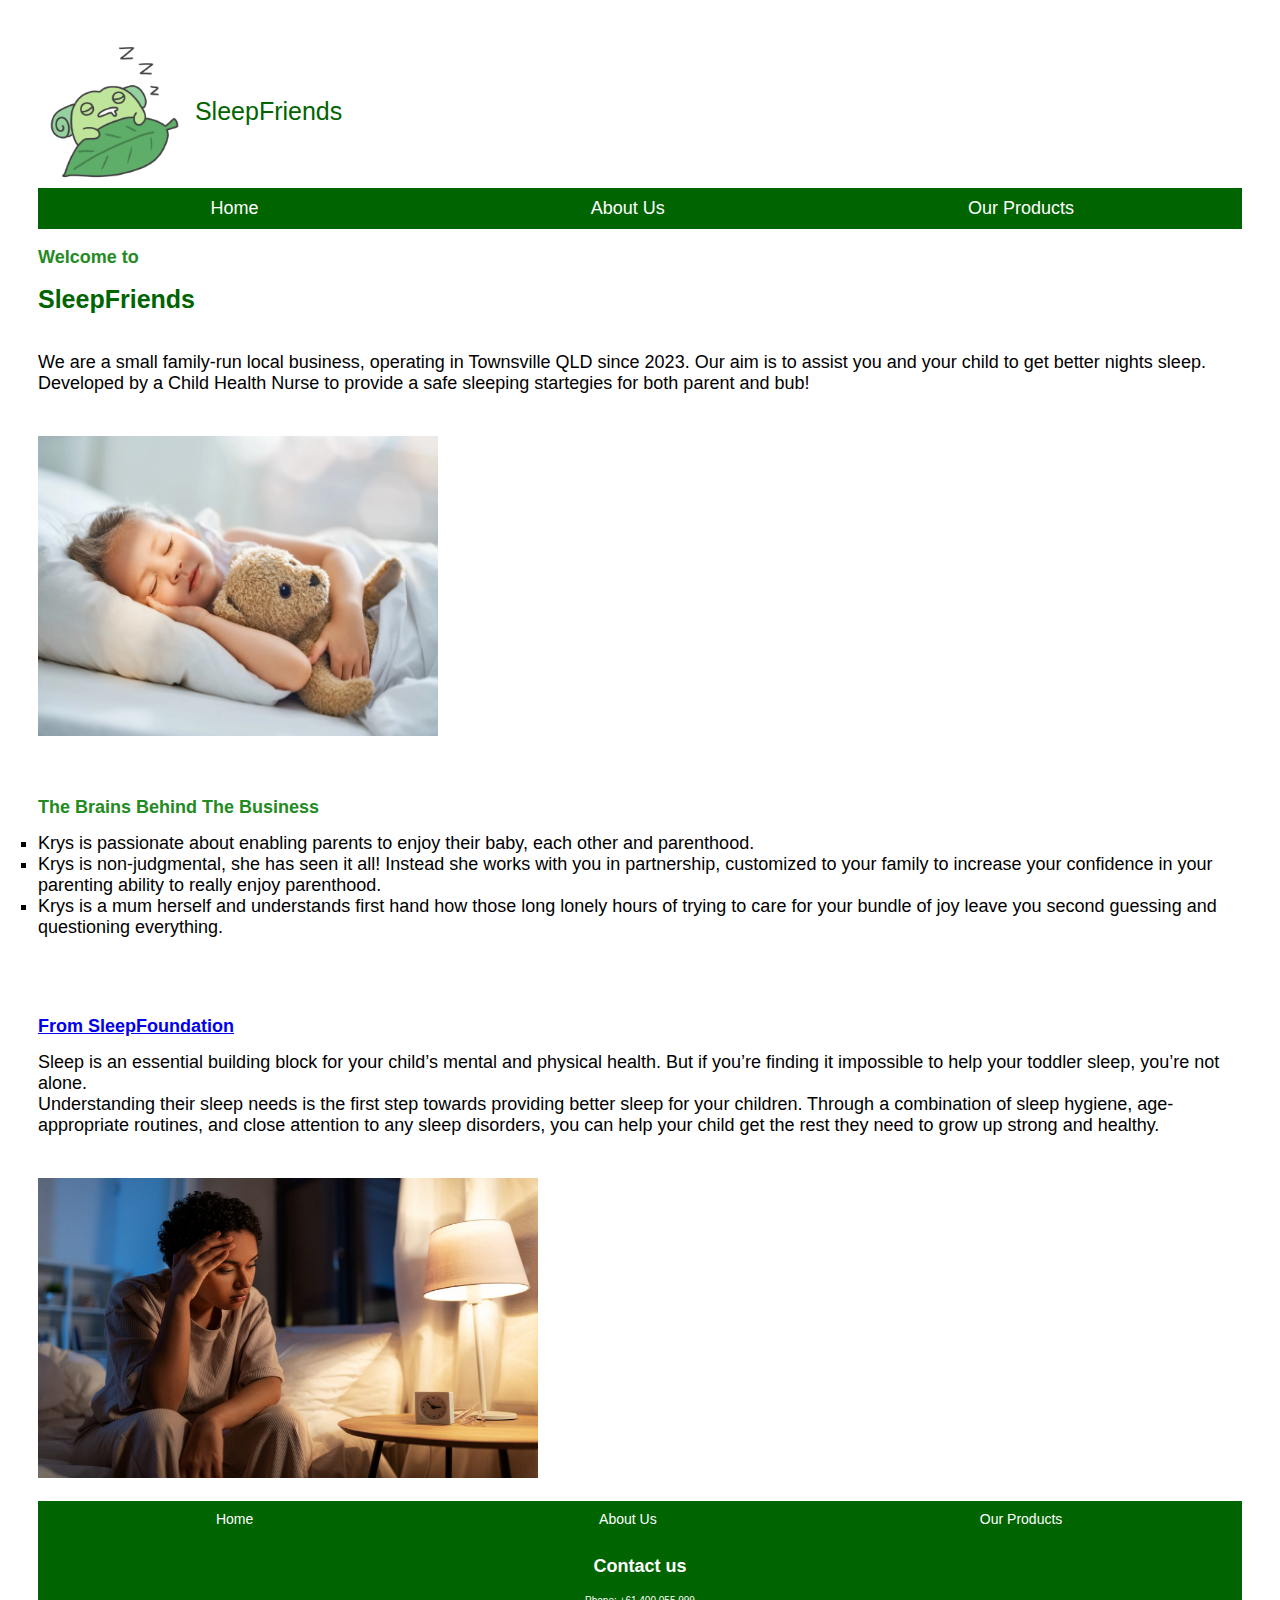
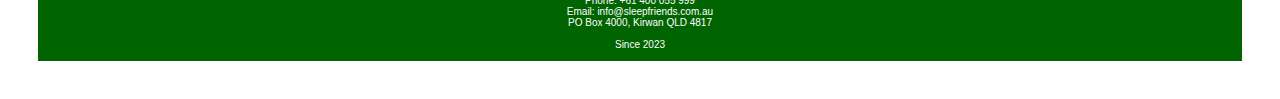
<file: index.html>
<!DOCTYPE html>

<html>

<head>
<title>Home</title>
<!-- Link To Style Sheet -->
<link rel="stylesheet" href="./style.css">
</head>

<body>
<!-- Banner with business logo  -->
<div class="banner" >
<img src="./images/sleepfriendslogo.png" alt="SleepFriends Logo" width="150px" height="150px" align="center"> SleepFriends
</div>

<!-- Top navigation menu -->
<div class="topnavbar">
  <li style="list-style-type: none"> <a href="./index.html">Home</a></li>
  <li style="list-style-type: none"> <a href="./aboutus.html">About Us </a></li>
  <li style="list-style-type: none"> <a href="./products.html">Our Products </a></li>
</div>


<!-- Main content -->

<p>
<h2>Welcome to </h2>
<h1>SleepFriends</h1><br>
We are a small family-run local business, operating in Townsville QLD since 2023. 
Our aim is to assist you and your child to get better nights sleep. Developed by a Child Health Nurse to provide a safe sleeping startegies for both parent and bub!

<br><br><br>
<img src="./images/bedtimestrategies.png" alt="Bedtime Strategies" width="400px" height="300px">

<br><br><br>

<h2>The Brains Behind The Business</h2>
<li style="list-style-type: square">Krys is passionate about enabling parents to enjoy their baby, each other and parenthood. </li>
<li style="list-style-type: square">Krys is non-judgmental, she has seen it all! Instead she works with you in partnership, customized to your family to increase your confidence in your parenting ability to really enjoy parenthood. </li>
<li style="list-style-type: square">Krys is a mum herself and understands first hand how those long lonely hours of trying to care for your bundle of joy leave you second guessing and questioning everything.</li>
<br><br><br>

<h2> <a href="https://www.sleepfoundation.org/children-and-sleep">From SleepFoundation </a></h2>
Sleep is an essential building block for your child’s mental and physical health. But if you’re finding it impossible to help your toddler sleep, you’re not alone. <br>
Understanding their sleep needs is the first step towards providing better sleep for your children. Through a combination of sleep hygiene, age-appropriate routines, 
and close attention to any sleep disorders, you can help your child get the rest they need to grow up strong and healthy.
<br><br><br>
<img src="./images/tiredparents.png" alt="Bedtime Strategies" width="500px" height="300px">

</p>


<!-- Bottom navigation menu -->
<div class="bottomnavbar">
  <li style="list-style-type: none"> <a href="./index.html">Home</a></li>
  <li style="list-style-type: none"> <a href="./aboutus.html">About Us </a></li>
  <li style="list-style-type: none"> <a href="./products.html">Our Products </a></li>
</div>

<!-- Footer with Contact Info -->
<div class="footer" >
<p> <h3>Contact us</h3>
<li style="list-style-type: none">Phone: +61 400 055 999</li>
<li style="list-style-type: none">Email: info@sleepfriends.com.au</li>
<li style="list-style-type: none">PO Box 4000, Kirwan QLD 4817</li>
<br>Since 2023<br>
</p> </div>

</body>

</html>
</file>
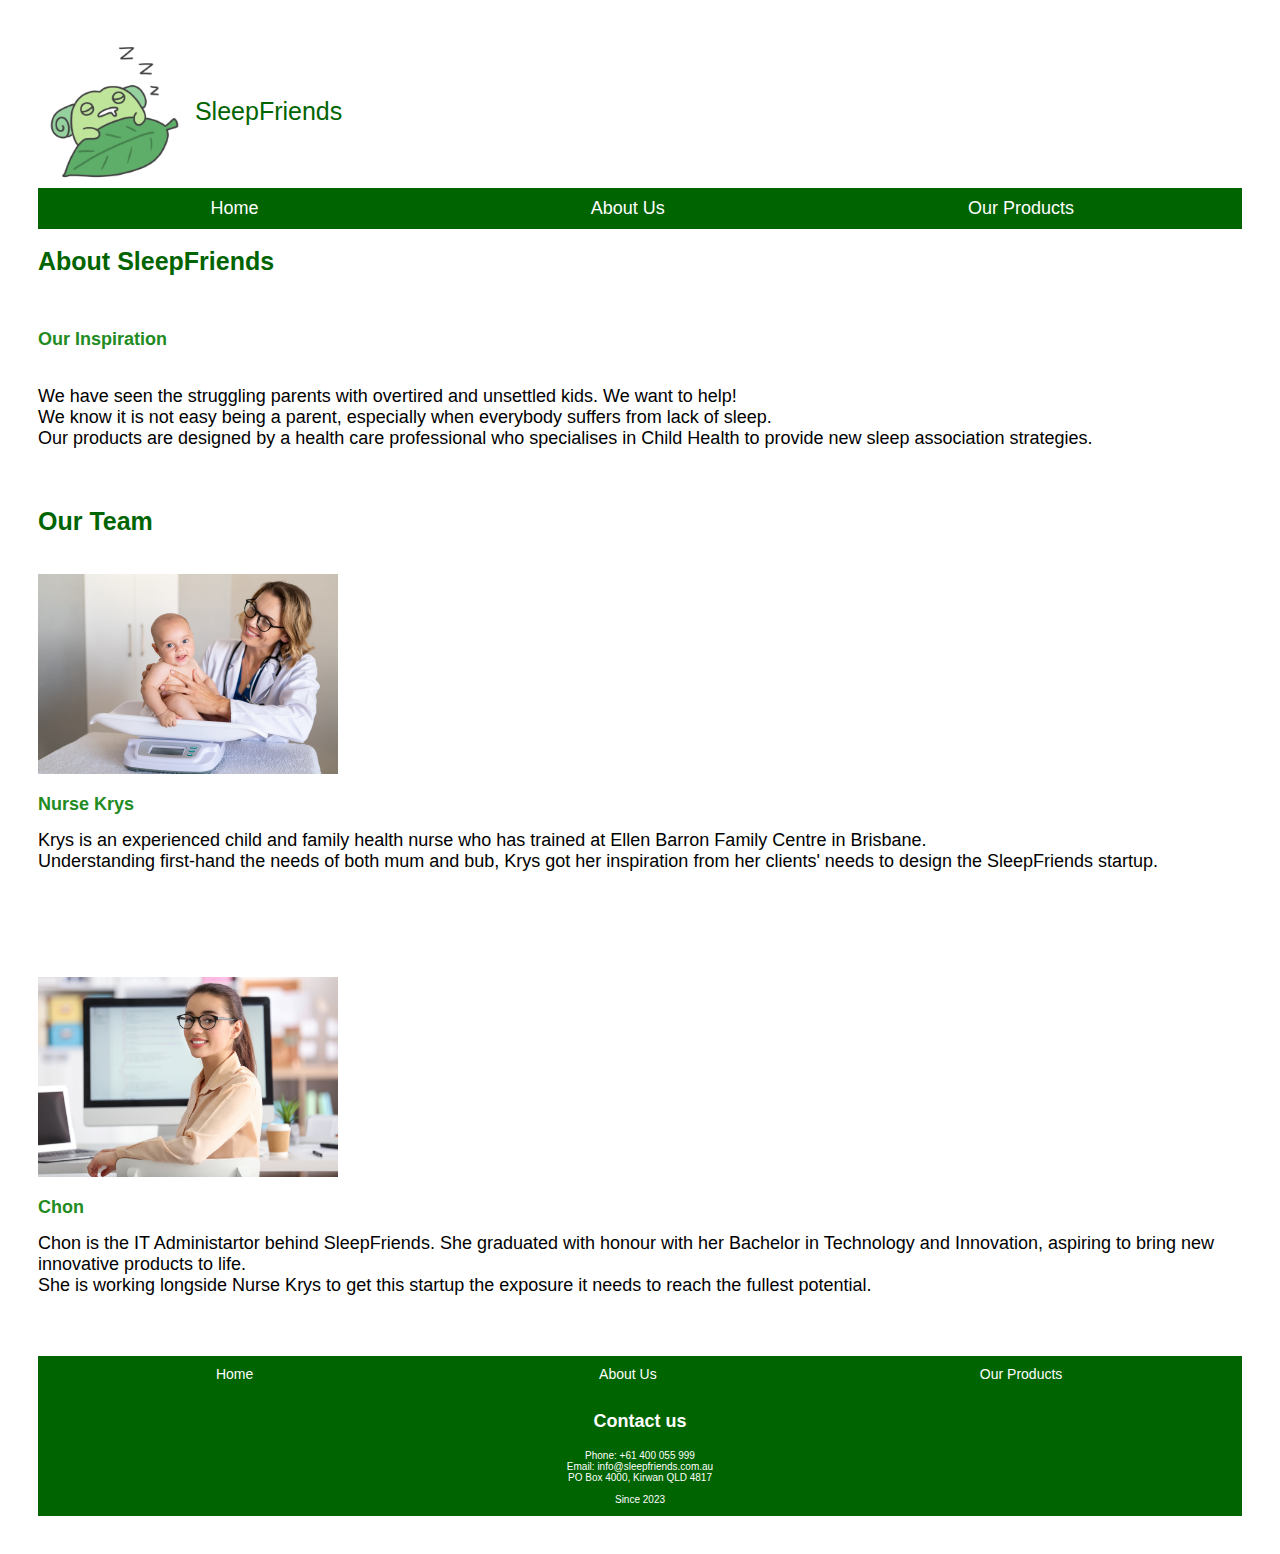
<file: aboutus.html>
<!DOCTYPE html>

<html>

<head>
<title>About Us</title>
<!-- Link To Style Sheet -->
<link rel="stylesheet" href="./style.css">
</head>

<body>
<!-- Banner with business logo  -->
<div class="banner" >
<img src="./images/sleepfriendslogo.png" alt="SleepFriends Logo" width="150px" height="150px" align="center"> SleepFriends
</div>

<!-- Top navigation menu -->
<div class="topnavbar">
  <li style="list-style-type: none"> <a href="./index.html">Home</a></li>
  <li style="list-style-type: none"> <a href="./aboutus.html">About Us </a></li>
  <li style="list-style-type: none"> <a href="./products.html">Our Products </a></li>
</div>


<!-- Main content -->

<p>
<h1>About SleepFriends</h1><br>

<h2>Our Inspiration</h2><br>
We have seen the struggling parents with overtired and unsettled kids. We want to help!<br>
We know it is not easy being a parent, especially when everybody suffers from lack of sleep.<br>
Our products are designed by a health care professional who specialises in Child Health to provide new sleep association strategies.
<br><br><br>


<h1>Our Team</h1><br>

<img src="./images/nursekrys.png" alt="Nurse Krys" width="300px" height="200px">
<h2>Nurse Krys</h2>
Krys is an experienced child and family health nurse who has trained at Ellen Barron Family Centre in Brisbane.<br>
Understanding first-hand the needs of both mum and bub, Krys got her inspiration from her clients' needs to design the SleepFriends startup.
<br><br><br><br><br><br>

<img src="./images/chon.png" alt="Chon" width="300px" height="200px">
<h2>Chon </h2>
Chon is the IT Administartor behind SleepFriends. She graduated with honour with her Bachelor in Technology and Innovation, aspiring to bring new innovative products to life. <br>
She is working longside Nurse Krys to get this startup the exposure it needs to reach the fullest potential.
<br><br><br>

</p>


<!-- Bottom navigation menu -->
<div class="bottomnavbar">
  <li style="list-style-type: none"> <a href="./index.html">Home</a></li>
  <li style="list-style-type: none"> <a href="./aboutus.html">About Us </a></li>
  <li style="list-style-type: none"> <a href="./products.html">Our Products </a></li>
</div>

<!-- Footer with Contact Info -->
<div class="footer" >
<p> <h3>Contact us</h3>
<li style="list-style-type: none">Phone: +61 400 055 999</li>
<li style="list-style-type: none">Email: info@sleepfriends.com.au</li>
<li style="list-style-type: none">PO Box 4000, Kirwan QLD 4817</li>
<br>Since 2023<br>
</p> </div>

</body>

</html>
</file>
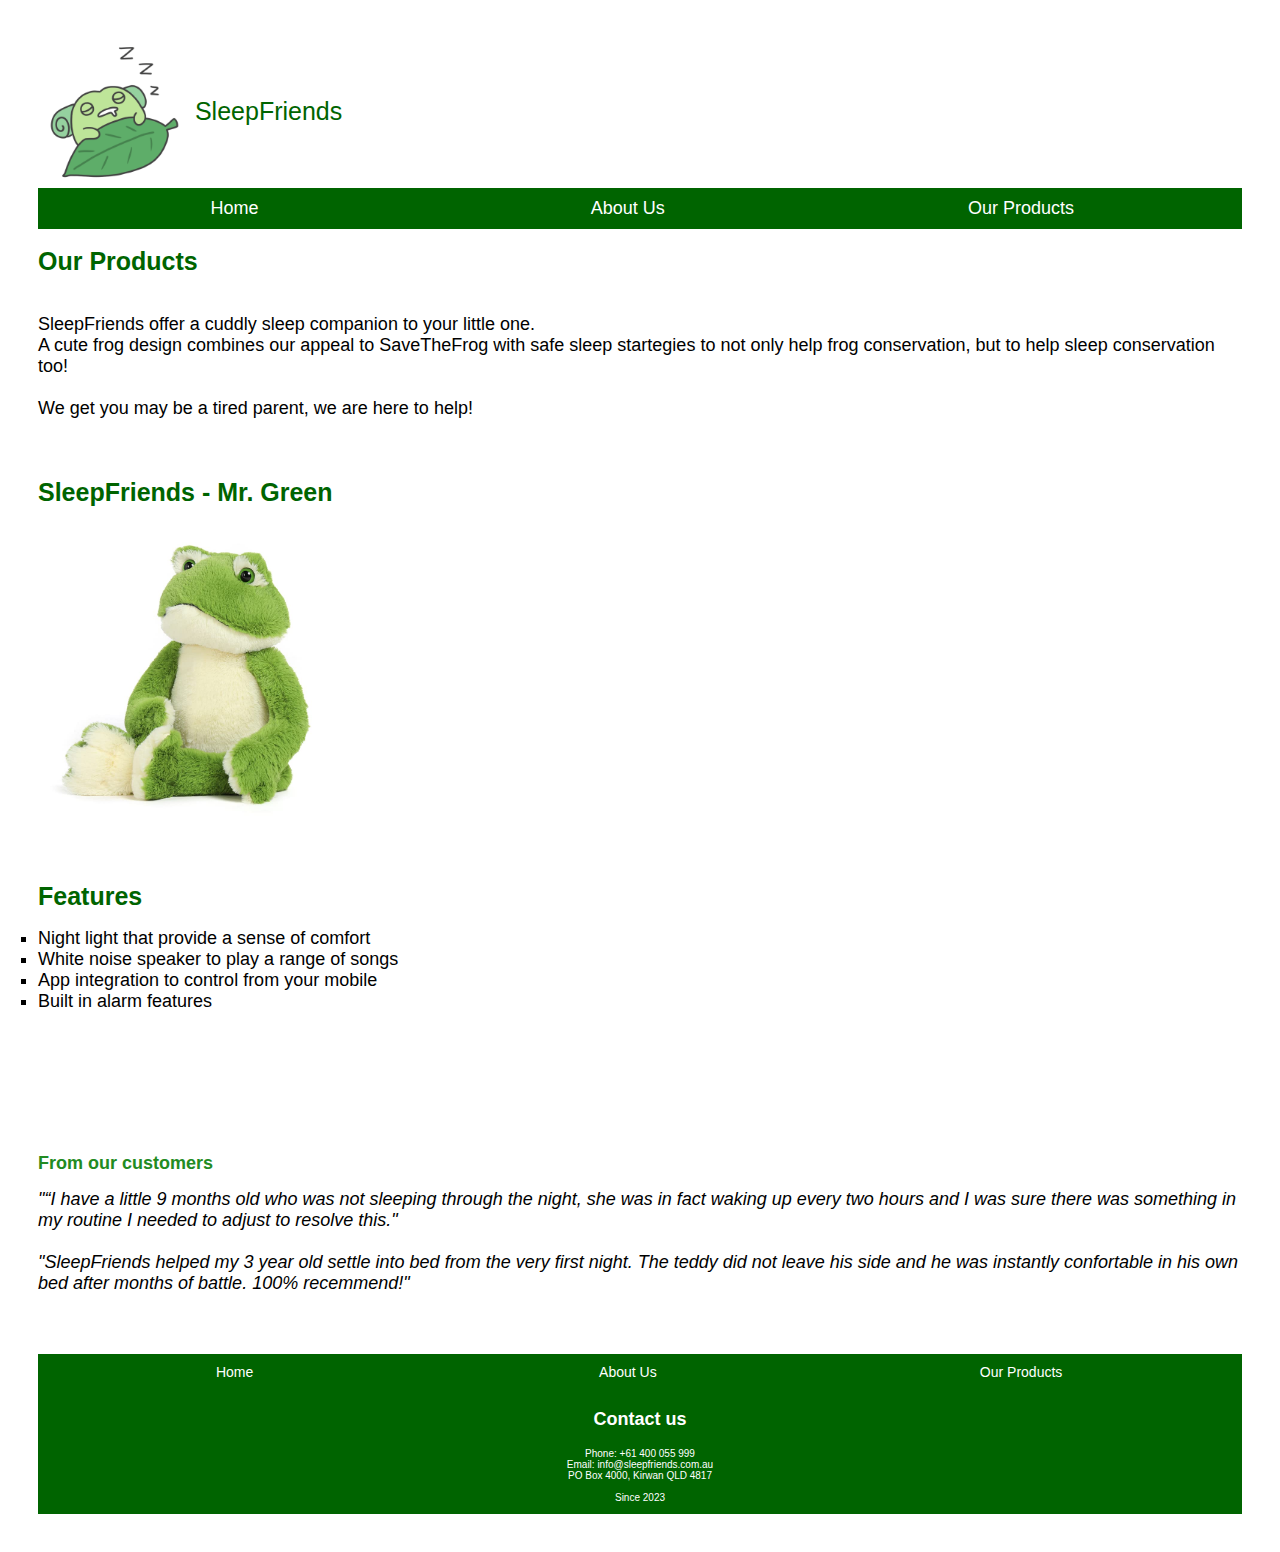
<file: products.html>
<!DOCTYPE html>

<html>

<head>
<title>Our Products</title>
<!-- Link To Style Sheet -->
<link rel="stylesheet" href="./style.css">
</head>

<body>
<!-- Banner with business logo  -->
<div class="banner" >
<img src="./images/sleepfriendslogo.png" alt="SleepFriends Logo" width="150px" height="150px" align="center"> SleepFriends
</div>

<!-- Top navigation menu -->
<div class="topnavbar">
  <li style="list-style-type: none"> <a href="./index.html">Home</a></li>
  <li style="list-style-type: none"> <a href="./aboutus.html">About Us </a></li>
  <li style="list-style-type: none"> <a href="./products.html">Our Products </a></li>
</div>


<!-- Main content -->

<p>
<h1>Our Products</h1><br>
SleepFriends offer a cuddly sleep companion to your little one. <br>
A cute frog design combines our appeal to SaveTheFrog with safe sleep startegies to not only help frog conservation, but to help sleep conservation too!<br><br>
We get you may be a tired parent, we are here to help!
<br><br><br>


<h1>SleepFriends - Mr. Green</h1>
<img src="./images/frogproduct.png" alt="SleepFriends Product - Mr Green" width="300px" height="300px" align="center">

<br><br><br>
<h1>Features</h1>
<li style="list-style-type: square">Night light that provide a sense of comfort</li>
<li style="list-style-type: square">White noise speaker to play a range of songs</li>
<li style="list-style-type: square">App integration to control from your mobile </li>
<li style="list-style-type: square">Built in alarm features</li>

<br><br><br><br><br><br>
<h2>From our customers</h2>
<em>"“I have a little 9 months old who was not sleeping through the night, she was in fact waking up every two hours and I was sure there was something in my routine I needed to adjust to resolve this."<br> 
<br>
"SleepFriends helped my 3 year old settle into bed from the very first night. The teddy did not leave his side and he was instantly confortable in his own bed 
after months of battle. 100% recemmend!"</em>
<br><br><br>
</p>


<!-- Bottom navigation menu -->
<div class="bottomnavbar">
  <li style="list-style-type: none"> <a href="./index.html">Home</a></li>
  <li style="list-style-type: none"> <a href="./aboutus.html">About Us </a></li>
  <li style="list-style-type: none"> <a href="./products.html">Our Products </a></li>
</div>

<!-- Footer with Contact Info -->
<div class="footer" >
<p> <h3>Contact us</h3>
<li style="list-style-type: none">Phone: +61 400 055 999</li>
<li style="list-style-type: none">Email: info@sleepfriends.com.au</li>
<li style="list-style-type: none">PO Box 4000, Kirwan QLD 4817</li>
<br>Since 2023<br>
</p> </div>

</body>

</html>
</file>
<file: style.css>
/* Style of the Body */
body {
 padding: 30px;
 font-family: Arial, Sans-Serif;
 color: black;
 background-color: white;
 font-size: 18px; 
 height: 100%;
 text-align: left;
 }

/* Align logo to the top left of the page  */
.banner{ 
	text-align:left;
	color: #006400;
	font-family: Verdana, Arial, Sans-Serif;
	font-size: 25px; 
}

/* Footer style */
.footer {
	padding: 1px;
	font-family: Arial, Sans-Serif;
	color: white;
	background-color:  #006400;
	flex-shrink: 0;
	text-align: center;
	font-size: 10px;	
}
	
/* Heading styles */
h1 {
 color: #006400;
 font-family: Verdana, Arial, Sans-Serif;
 font-size: 25px; 
}
h2 {
 color: #228B22;
 font-family: Arial, Sans-Serif;
 font-size: 18px; 
}
h3 {
 color: white;
 font-family: Arial, Sans-Serif;
 font-size: 18px; 
}

/* Top Navigation Bar */
.topnavbar {
  background-color:  #006400;
  overflow: hidden;
}

/* Link on the Top Navigation Bar */
.topnavbar a {
  color: white;
  float: left;
  text-align: center;
  padding: 10px;
  text-decoration: none;
  font-size: 18px;
  width: 31%;
  font-family: Verdana, Arial, Sans-Serif;
}

/* Top Navigation Bar when curser is hovering over it  */
.topnavbar a:hover {
  background-color: #228B22;
  color: white;
}

/* Top Navigation Bar when it has been clicked on  */
.topnavbar a.active {
  background-color: #a3c2c2;
  color: white;
}



/* Bottom Navigation Bar */
.bottomnavbar {
  background-color: #006400;
  overflow: hidden;
}

/* Link on the Bottom Navigation Bar */
.bottomnavbar a {
  float: left;
  color: white;
  text-align: center;
  padding: 10px;
  text-decoration: none;
  font-size: 14px;
  width: 31%;
  font-family: Verdana, Arial, Sans-Serif;
}

/* Bottom Navigation Bar when curser is hovering over it  */
.bottomnavbar a:hover {
  background-color: #228B22;
  color: white;
}

/* Bottom Navigation Bar when it has been clisked on  */
.bottomnavbar a.active {
  background-color: #a3c2c2;
  color: white;
}

/* Call to Action Button to sign up for weekly specials  */
.calltoaction {
  width: 20%;
  font-size: 14px;
  font-family: Verdana, Arial, Sans-Serif;
  border: 0;
  font-size: 14px;
  color: white;
  text-align: center;
  padding: 10px;
  background-color: #006400;
  overflow: hidden;
}

/* images displayed side by side */
.indeximages {
  float: left;
  width: 30%;
  padding: 10px;
}
.weeklyspecialsimages {
  float: left;
  width: 48%;
  padding: 10px;
}
.menuimages {
  float: left;
  width: 30%;
  padding: 10px;
}
.row::after {
  content: "";
  clear: both;
  display: table;
}
</file>
